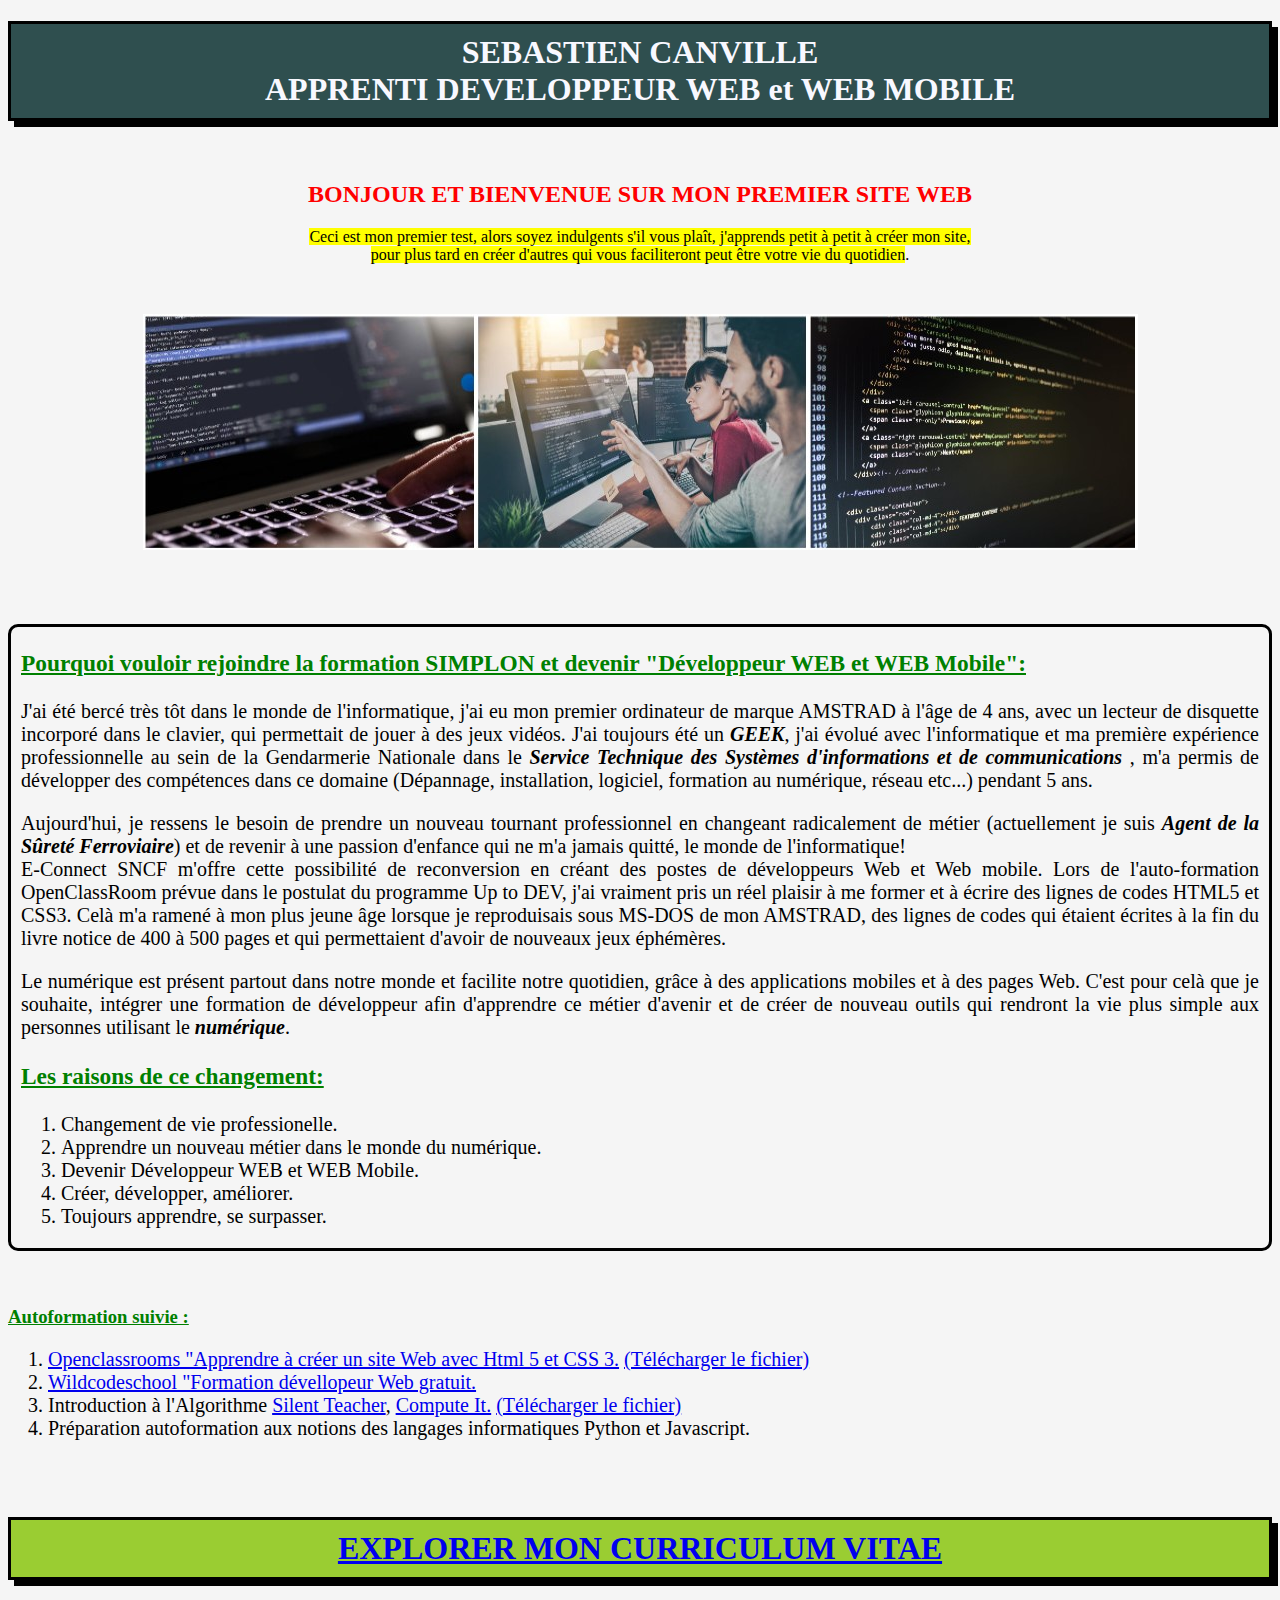
<file: index.html>
<!DOCTYPE html>
<html>
    <head>
        <meta charset="utf-8" />
        <link rel="stylesheet" href="Page 1.css" />
        <title>Carte de visite Sébastien CANVILLE</title>
    </head>


<body>
    
    <h1>SEBASTIEN CANVILLE<br />
        APPRENTI DEVELOPPEUR WEB et WEB MOBILE</h1>

<br />

    <h2>BONJOUR ET BIENVENUE SUR MON PREMIER SITE WEB</h2>

        <p class="attention"><mark>Ceci est mon premier test, alors soyez indulgents s'il vous plaît, j'apprends petit à petit à créer mon site,<br />
        pour plus tard en créer d'autres qui vous faciliteront peut être votre vie du quotidien</mark>.</p>
<br />

        <p><center><a href="image/image 1.jpg"><img src="image/image 1.jpg" alt="Photo lignes de codes" /></a></center></p>

<br />
<br />
<br />

    <div class="explication">

            <h3><u>Pourquoi vouloir rejoindre la formation SIMPLON et devenir "Développeur WEB et WEB Mobile":</u></h3>

                <p>J'ai été bercé très tôt dans le monde de l'informatique, j'ai eu mon premier ordinateur de marque AMSTRAD à l'âge de 4 ans, avec un lecteur de disquette incorporé dans le clavier, qui permettait de jouer à des jeux vidéos. J'ai toujours été un <span class="modif"><strong>GEEK</strong></span>, j'ai évolué avec l'informatique et ma première expérience professionnelle au sein de la Gendarmerie Nationale dans le <span class="modif"><strong><i>Service Technique des Systèmes d'informations et de communications</i></strong></span> , m'a permis de développer des compétences dans ce domaine (Dépannage, installation, logiciel, formation au numérique, réseau etc...) pendant 5 ans.</p> 

                <p>Aujourd'hui, je ressens le besoin de prendre un nouveau tournant professionnel en changeant radicalement de métier (actuellement je suis <span class="modif"><i><strong>Agent de la Sûreté Ferroviaire</strong></i></span>) et de revenir à une passion d'enfance qui ne m'a jamais quitté, le monde de l'informatique!<br />
                 E-Connect SNCF m'offre cette possibilité de reconversion en créant des postes de développeurs Web et Web mobile. Lors de l'auto-formation OpenClassRoom prévue dans le postulat du programme Up to DEV, j'ai vraiment pris un réel plaisir à me former et à écrire des lignes de codes HTML5 et CSS3. Celà m'a ramené à mon plus jeune âge lorsque je reproduisais sous MS-DOS de mon AMSTRAD, des lignes de codes qui étaient écrites à la fin du livre notice de 400  à 500 pages et qui permettaient d'avoir de nouveaux jeux éphémères.<br /></p>

                <p>Le numérique est présent partout dans notre monde et facilite notre quotidien, grâce à des applications mobiles et à des pages Web. C'est pour celà que je souhaite, intégrer une formation de développeur afin d'apprendre ce métier d'avenir et de créer de nouveau outils qui rendront la vie plus simple aux personnes utilisant le <span class="modif"><strong>numérique</strong></span>.</p>

            <h3>Les raisons de ce changement:</h3>

                <ol>
                    <li>Changement de vie professionelle.</li>
                    <li>Apprendre un nouveau métier dans le monde du numérique.</li>
                    <li>Devenir Développeur WEB et WEB Mobile.</li>
                    <li>Créer, développer, améliorer.</li>
                    <li>Toujours apprendre, se surpasser.</li>
                </ol>

    </div>

<br />
<br />

    <h3>Autoformation suivie : </h3>

    <div class="formation">

        <ol>
            <li><a href="https://openclassrooms.com/fr/courses/1603881-apprenez-a-creer-votre-site-web-avec-html5-et-css3"> Openclassrooms "Apprendre à créer un site Web avec Html 5 et CSS 3.</a> <a href="fichier pdf/mon fichier.zip.pdf" title="Formation OpenClassRoom et Wildcodeschool"> (Télécharger le fichier)</a></li>
            <li><a href="https://www.wildcodeschool.com/fr-FR/formations/formation-developpeur-web-gratuit"> Wildcodeschool "Formation dévellopeur Web gratuit.</a></li>
            <li> Introduction à l'Algorithme <a href="https://silentteacher.toxicode.fr/"> Silent Teacher</a>, <a href="https://compute-it.toxicode.fr/"> Compute It.</a> <a href="fichier pdf/Exercice Algorithme.zip.pdf" title="Exercice d'Algorithme réalisé"> (Télécharger le fichier) </a></li>
            <li> Préparation autoformation aux notions des langages informatiques Python et Javascript.</li>
        </ol>

    </div>    

<br />
<br />

    <h1 class="CV"><a href="page2/Page 2.html" target="_blanck" title="LIENS VERS LE CURRICULUM VITAE">EXPLORER MON CURRICULUM VITAE</a></h1>


</body>

</html>
</file>
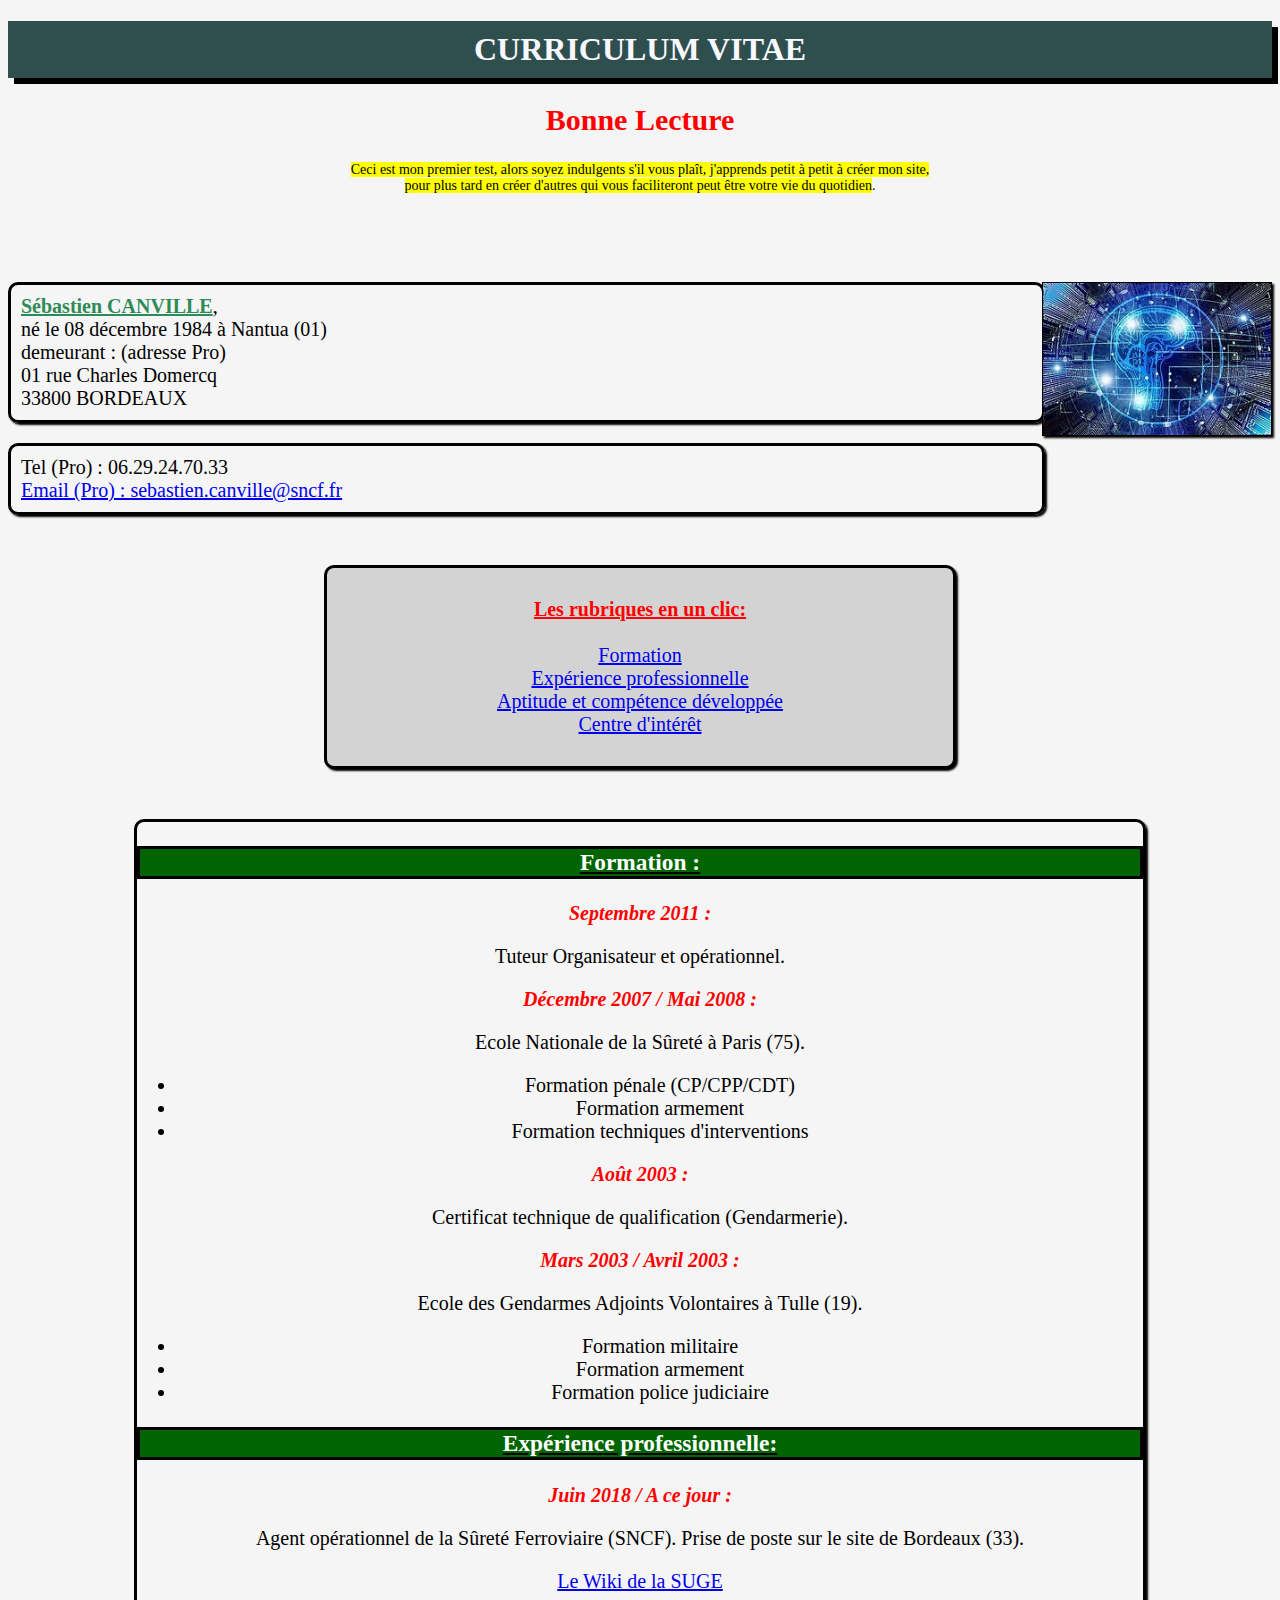
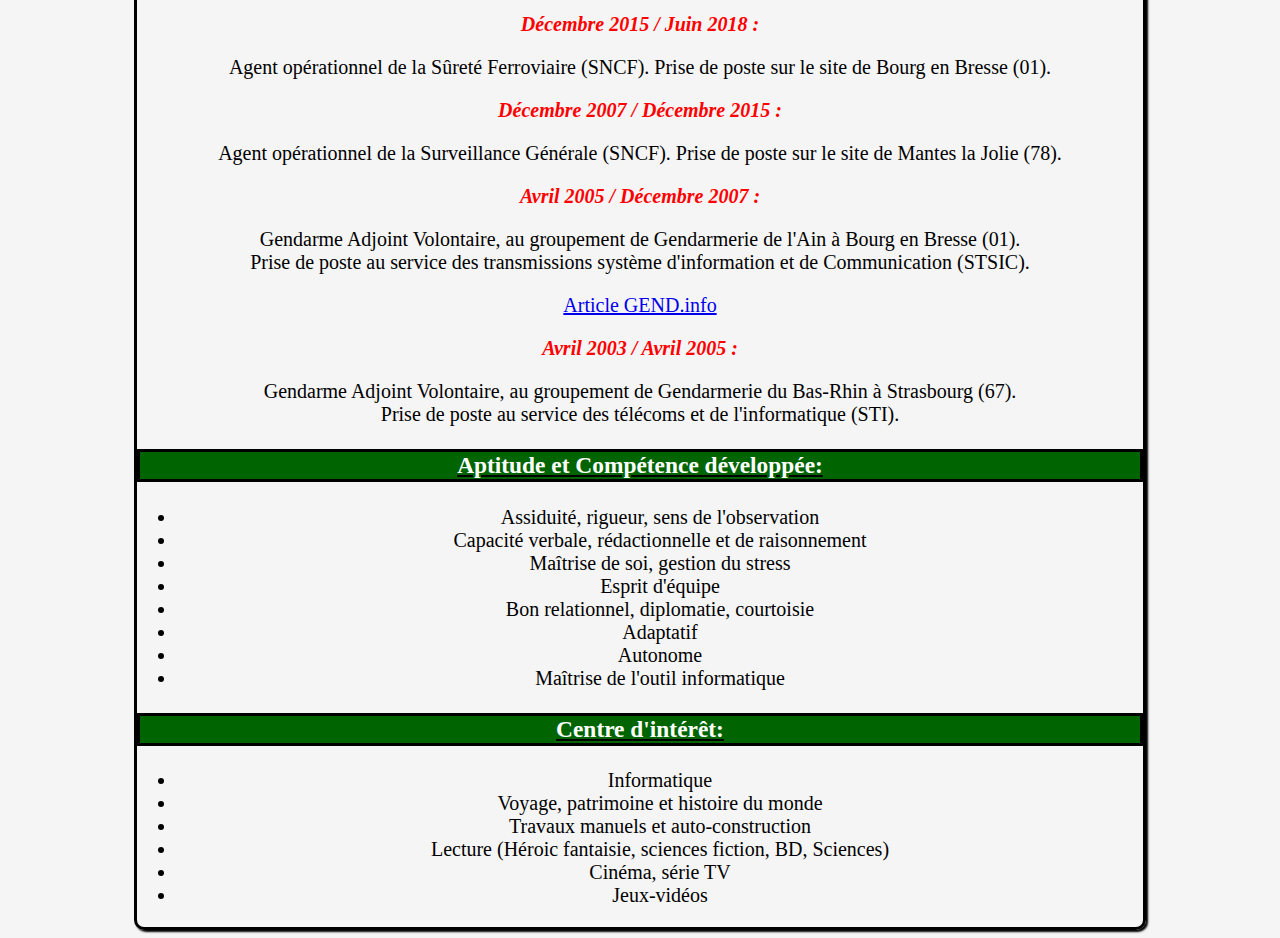
<file: page2/Page 2.html>
<!DOCTYPE html>
<html>
    <head>
        <meta charset="utf-8" />
        <link rel="stylesheet" href="Page 2.css" />
        <title>CV Sébastien CANVILLE</title>
    </head>

<body>
 
    <header>

        <h1>CURRICULUM VITAE <br />
         
        <h2>Bonne Lecture</h2>

        <p class="attention"><mark>Ceci est mon premier test, alors soyez indulgents s'il vous plaît, j'apprends petit à petit à créer mon site,<br />
        pour plus tard en créer d'autres qui vous faciliteront peut être votre vie du quotidien</mark>.</p>

    </header>

<br />
<br />
<br />

    <section>

        <p><a href="image2/image profil.jpg"><img src="image2/image profil mini.jpg" alt="Photo de profil" /></a></p>

        <p class="présentation"><span class="nomprenom">Sébastien CANVILLE</span>,<br />
            né le 08 décembre 1984 à Nantua (01)<br />
            demeurant : (adresse Pro)<br />
            01 rue Charles Domercq<br />
            33800 BORDEAUX</p>
    
        <p class="présentation">Tel (Pro) : 06.29.24.70.33 <br />
        <a href="mailto:sebastien.canville@sncf.fr">Email (Pro) : sebastien.canville@sncf.fr</a></p>
    
    </section>

    <nav class="nav">

        <p><span class="rubrique">Les rubriques en un clic:</span><br />
            <br />
    	   <a href="#Formation">Formation</a><br />
    	   <a href="#Expérience professionnelle">Expérience professionnelle</a><br />
    	   <a href="#Aptitude et compétence développée">Aptitude et compétence développée</a><br />
    	   <a href="#Centre d'intérêt">Centre d'intérêt</a></p>
	
    </nav>

    <section class="article">    

        <u><h3 id="Formation">Formation :</h3></u>

            <p class="date">Septembre 2011 :</p>

            <p>Tuteur Organisateur et opérationnel.</p>

            <p class="date">Décembre 2007 / Mai 2008 :</p>

            <p>Ecole Nationale de la Sûreté à Paris (75).

            <ul>
                <li>Formation pénale (CP/CPP/CDT)</li>
                <li>Formation armement</li>
                <li>Formation techniques d'interventions</li>
            </ul>
            </p>

            <p class="date">Août 2003 :</p>

            <p>Certificat technique de qualification (Gendarmerie).</p>

            <p class="date">Mars 2003 / Avril 2003 :</p>

            <p>Ecole des Gendarmes Adjoints Volontaires à Tulle (19).

            <ul>
                <li>Formation militaire</li>
                <li>Formation armement</li>
                <li>Formation police judiciaire</li>
            </ul>
            </p>

    
      
        <u><h3 id="Expérience professionnelle">Expérience professionnelle:</h3></u>

            <p class="date">Juin 2018 / A ce jour :</p>

            <p>Agent opérationnel de la Sûreté Ferroviaire (SNCF). Prise de poste sur le site de Bordeaux (33).</p>
            <a href="https://fr.wikipedia.org/wiki/S%C3%BBret%C3%A9_ferroviaire"> Le Wiki de la SUGE</a>

            <p class="date">Décembre 2015 / Juin 2018 :</p>

            <p>Agent opérationnel de la Sûreté Ferroviaire (SNCF). Prise de poste sur le site de Bourg en Bresse (01).</p>

            <p class="date">Décembre 2007 / Décembre 2015 :</p>

            <p>Agent opérationnel de la Surveillance Générale (SNCF). Prise de poste sur le site de Mantes la Jolie (78).</p>

            <p class="date">Avril 2005 / Décembre 2007 :</p>

            <p>Gendarme Adjoint Volontaire, au groupement de Gendarmerie de l'Ain à Bourg en Bresse (01).<br />
            Prise de poste au service des transmissions système d'information et de Communication (STSIC).</p>
            <a href="https://www.gendinfo.fr/dossiers/le-soutien-operationnel-de-la-gendarmerie/SIC-des-gendarmes-garants-de-la-communication-operationnelle"> Article GEND.info</a> 

            <p class="date">Avril 2003 / Avril 2005 :</p>

            <p>Gendarme Adjoint Volontaire, au groupement de Gendarmerie du Bas-Rhin à Strasbourg (67).<br />
        Prise de poste au service des télécoms et de l'informatique (STI).</p>

        <u><h3 id="Aptitude et compétence développée"> Aptitude et Compétence développée:</h3></u>

            <ul>
                <li>Assiduité, rigueur, sens de l'observation</li>
                <li>Capacité verbale, rédactionnelle et de raisonnement</li>
                <li>Maîtrise de soi, gestion du stress</li>
                <li>Esprit d'équipe</li>
                <li>Bon relationnel, diplomatie, courtoisie</li>
                <li>Adaptatif</li>
                <li>Autonome</li>
                <li>Maîtrise de l'outil informatique</li>
            </ul>

        <u><h3 id="Centre d'intérêt">Centre d'intérêt:</h3></u>

            <ul>
                <li>Informatique</li>
                <li>Voyage, patrimoine et histoire du monde </li>
                <li>Travaux manuels et auto-construction</li>
                <li>Lecture (Héroic fantaisie, sciences fiction, BD, Sciences)</li>
                <li>Cinéma, série TV</li>
                <li>Jeux-vidéos</li>
            </ul>

    </section> 

</body>

</html>
</file>
<file: Page 1.css>
body
{
    background-color: whitesmoke;
}


h1
{
    color: ghostwhite;
    font-weight: bold;
    text-align: center;
    border: 3px black solid;
    box-shadow: 6px 6px 0px black;
    padding-top: 10px;
    padding-bottom: 10px;
    background-color: darkslategrey;
}


h2
{
    color: red;
    font-weight: bold;
    text-align: center;
}


.attention
{
   text-align: center;
}


.explication
{
   border: 3px black solid;
   border-radius: 10px;
   text-align: justify;
   margin-left: auto;
   padding-left: 10px;
   padding-right: 10px;
   font-size: 20px
}


h3
{
    color: green;
    font-weight: bold;
    text-decoration: underline;
}


.modif
{
    font-weight: bold;
    font-style: italic;
}


.formation
{
    font-size: 20px
}

a:hover 
{
  font-weight:bold;
}

.CV
{
  background-color: yellowgreen;
  color: purple;
}
</file>
<file: page2/Page 2.css>
body
{
    background-color: whitesmoke;
}


p
{
    color: black;
    font-size: 20px;
}

h1
{
    color: ghostwhite;
    font-weight: bold;
    text-align: center;
    box-shadow: 6px 6px 0px black;
    background-color: darkslategrey;
    padding-top: 10px;
    padding-bottom: 10px;
}


h2
{
    color: red;
    font-weight: bold;
    text-align: center;
    font-size: 30px
}


.attention
{
    text-align: center;
    font-size: 14px
}


img
{
    float: right;
    border: 1px solid black;
    box-shadow: 2px 2px 2px black;
    width: 18%;
}


.présentation
{
    border: 3px solid black;
    border-radius: 10px;
    box-shadow: 2px 2px 2px black;
    padding: 10px;
    width: 80%;
}


.nomprenom
{
    color: seagreen;
    text-decoration: underline;
    font-weight: bold
}


.nav
{
    border: 3px solid black;
    border-radius: 10px;
    box-shadow: 2px 2px 2px black;
    padding: 10px;
    text-align: center;
    margin-top: 50px;
    margin-left: 25%;
    margin-right: 25%;
    background-color: lightgrey;

}

.rubrique
{
    font-weight: bold;
    color: red;
    text-decoration: underline;
}


a:hover 
{
    font-weight:bold;
}


h3
{
    font-weight: bold;
    color: white;
    border: 3px solid black;    
    background-color: darkgreen;
}


.article
{
    border: 3px solid black;
    border-radius: 10px;
    box-shadow: 2px 2px 2px black;
    font-size: 20px;
    text-align: center;
    margin-top: 50px;
    margin-left: 10%;
    margin-right: 10%;
}



.date 
{
    font-style: italic;
    color: red;
    font-weight: bold;
}




{
    
}
</file>
